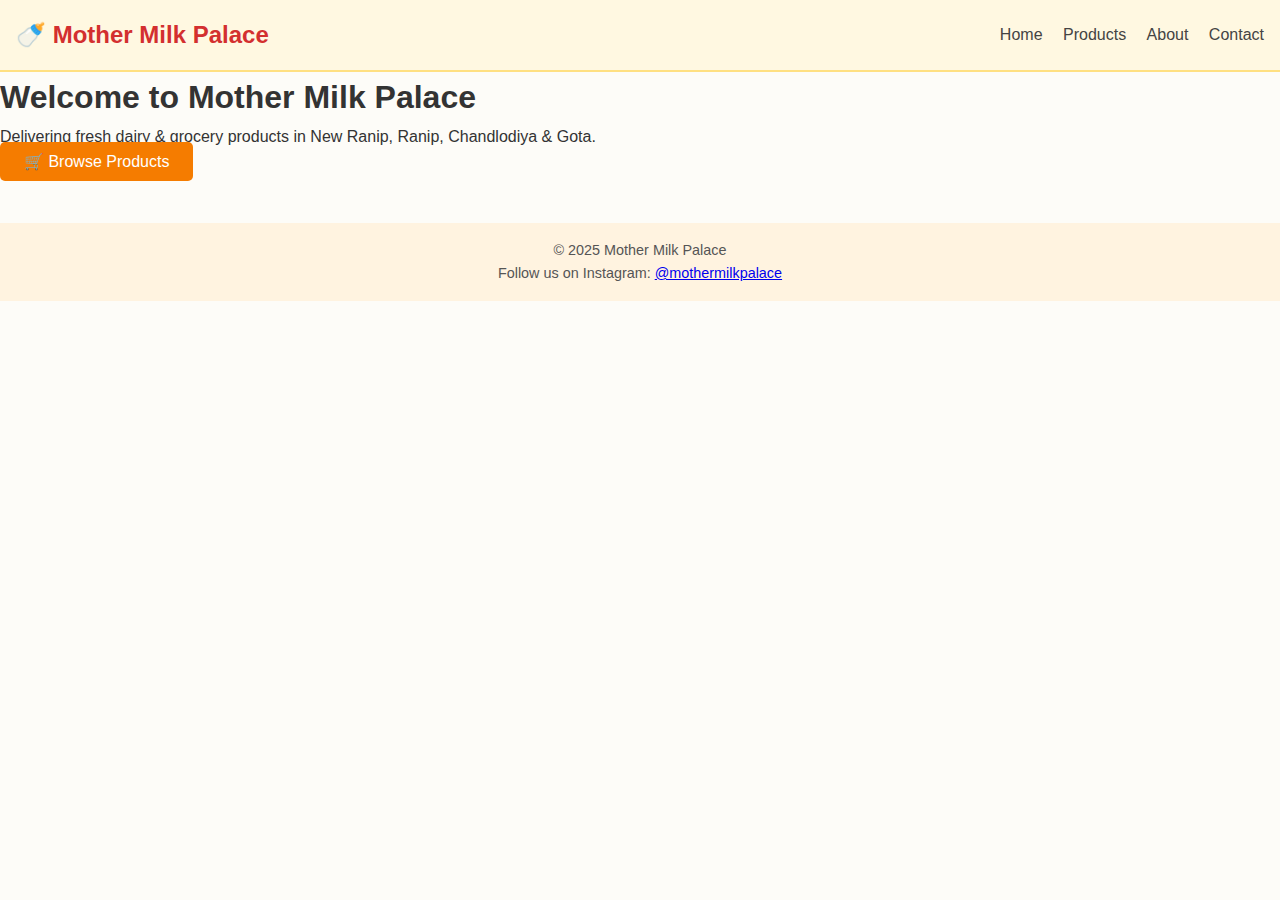
<file: static_website/index.html>
<!DOCTYPE html>
<html lang="en">
<head>
  <meta charset="UTF-8" />
  <meta name="viewport" content="width=device-width, initial-scale=1.0"/>
  <title>Mother Milk Palace</title>
  <link rel="stylesheet" href="assets/css/style.css" />
</head>
<body>
  <header>
    <div class="logo">🍼 Mother Milk Palace</div>
    <nav>
      <a href="index.html">Home</a>
      <a href="products.html">Products</a>
      <a href="about.html">About</a>
      <a href="contact.html">Contact</a>
    </nav>
  </header>

  <section class="hero">
    <h1>Welcome to Mother Milk Palace</h1>
    <p>Delivering fresh dairy & grocery products in New Ranip, Ranip, Chandlodiya & Gota.</p>
    <a href="products.html" class="btn">🛒 Browse Products</a>
  </section>

  <footer>
    <p>&copy; 2025 Mother Milk Palace</p>
    <p>Follow us on Instagram: <a href="https://instagram.com/mothermilkpalace" target="_blank">@mothermilkpalace</a></p>
  </footer>
</body>
</html>
</file>
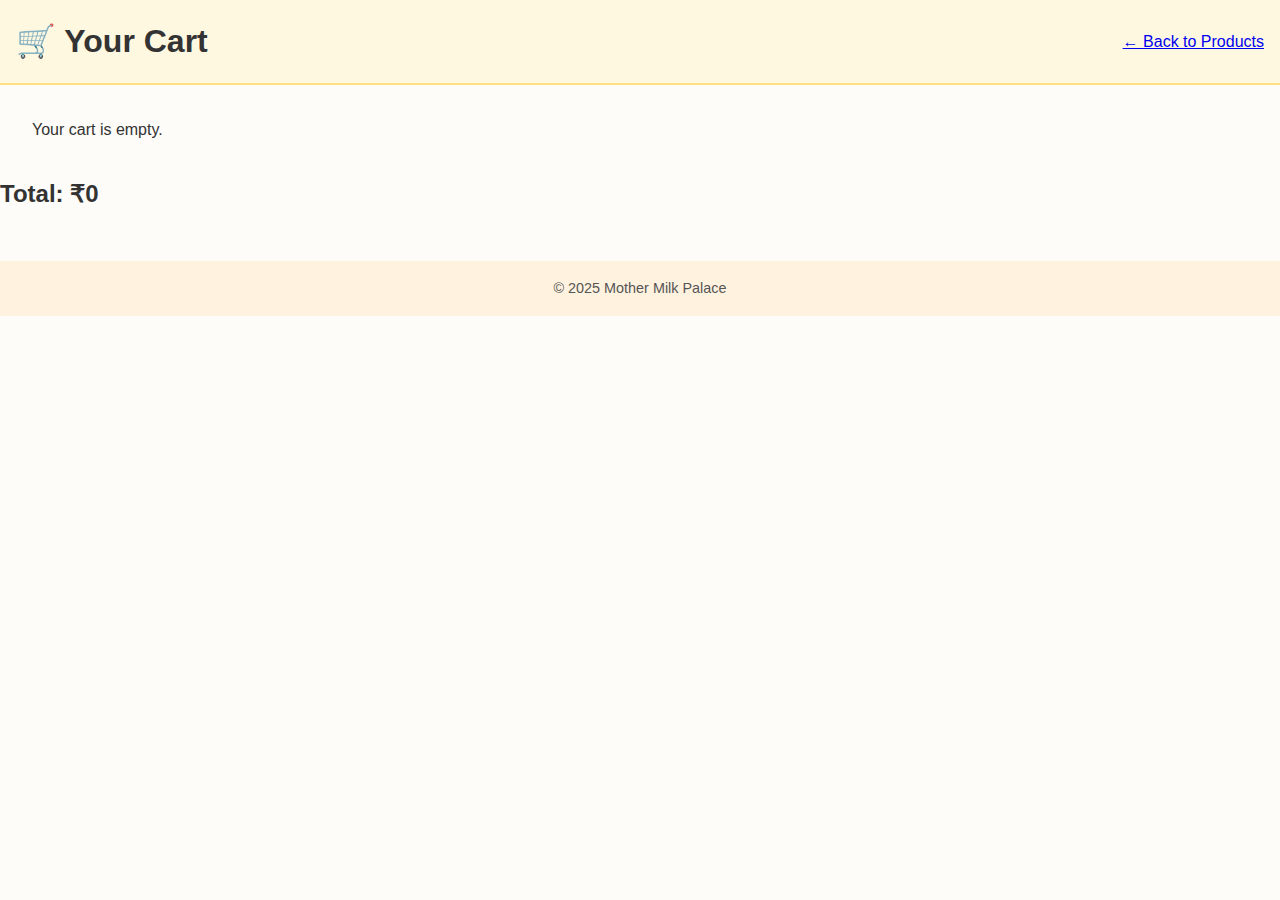
<file: static_website/cart.html>
<!DOCTYPE html>
<html lang="en">
<head>
  <meta charset="UTF-8" />
  <meta name="viewport" content="width=device-width, initial-scale=1.0"/>
  <title>Cart | Mother Milk Palace</title>
  <link rel="stylesheet" href="assets/css/style.css" />
</head>
<body>

  <header>
    <h1>🛒 Your Cart</h1>
    <a href="index.html">← Back to Products</a>
  </header>

  <main>
    <div id="cart-container" class="cart-container">
      <!-- JS will render cart items here -->
    </div>

    <div class="cart-summary">
      <h2 id="cart-total">Total: ₹0</h2>
      <button id="proceed-btn" class="checkout-btn">Proceed to Checkout</button>
    </div>
  </main>

  <footer>
    <p>© 2025 Mother Milk Palace</p>
  </footer>

  <script src="assets/js/cart.js"></script>
</body>
</html>
</file>
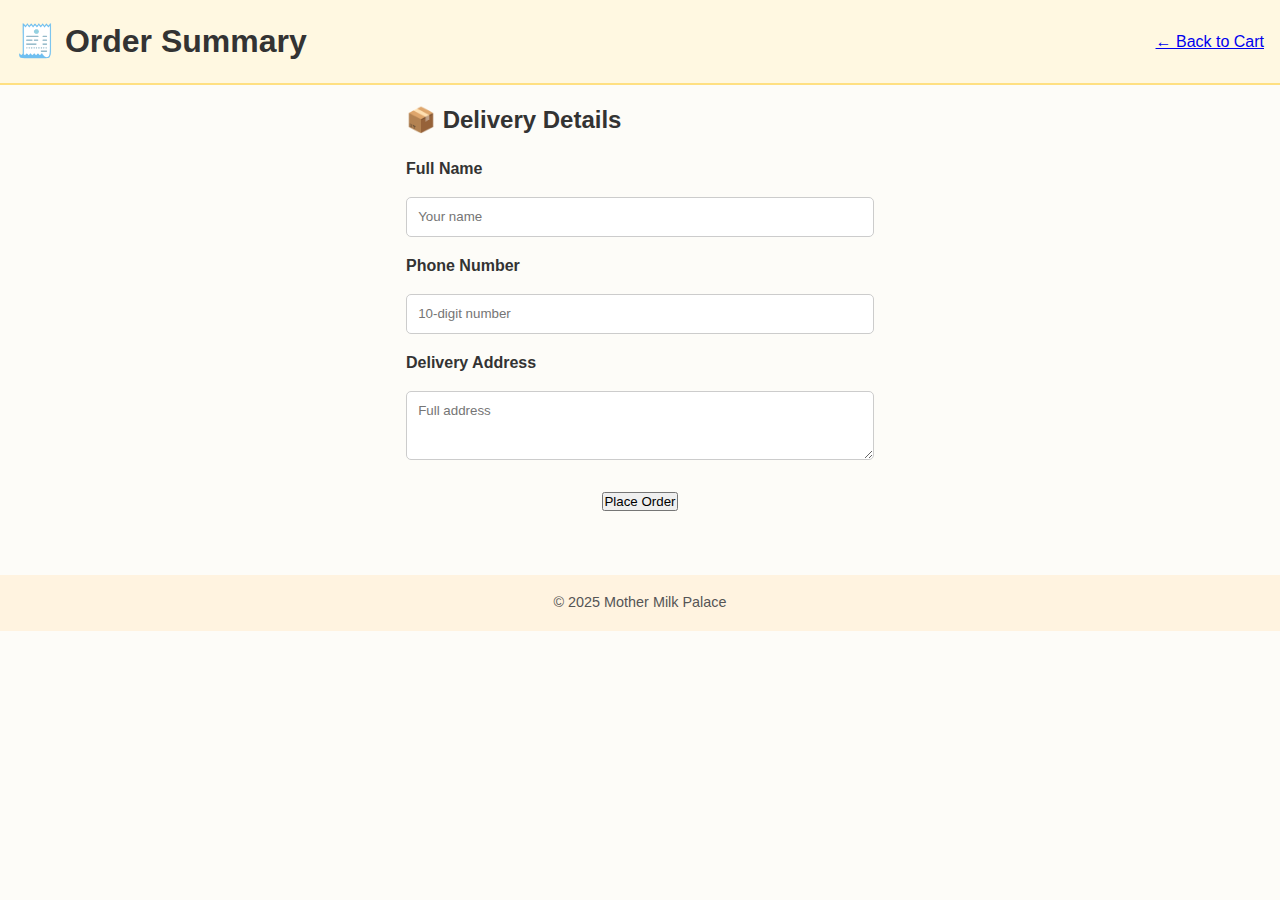
<file: static_website/checkout.html>
<!DOCTYPE html>
<html lang="en">
<head>
  <meta charset="UTF-8" />
  <meta name="viewport" content="width=device-width, initial-scale=1.0"/>
  <title>Checkout | Mother Milk Palace</title>
  <link rel="stylesheet" href="assets/css/style.css" />
</head>
<body>

  <header>
    <h1>🧾 Order Summary</h1>
    <a href="cart.html">← Back to Cart</a>
  </header>

  <main>
    <div id="cart-summary" class="checkout-summary">
      <!-- JS will show items here -->
    </div>

    <form id="checkout-form" class="checkout-form">
      <h2>📦 Delivery Details</h2>
      
      <label for="name">Full Name</label>
      <input type="text" id="name" placeholder="Your name" required />

      <label for="phone">Phone Number</label>
      <input type="tel" id="phone" placeholder="10-digit number" required pattern="[0-9]{10}" />

      <label for="address">Delivery Address</label>
      <textarea id="address" rows="3" placeholder="Full address" required></textarea>

      <button type="submit" class="checkout-btn">Place Order</button>
    </form>

    <div id="order-success" class="order-success" style="display: none;">
      <h2>✅ Order Placed Successfully!</h2>
      <p>Thank you for ordering from Mother Milk Palace.</p>
      <a href="index.html">Back to Home</a>
    </div>
  </main>

  <footer>
    <p>© 2025 Mother Milk Palace</p>
  </footer>

  <script src="assets/js/checkout.js"></script>
</body>
</html>
</file>
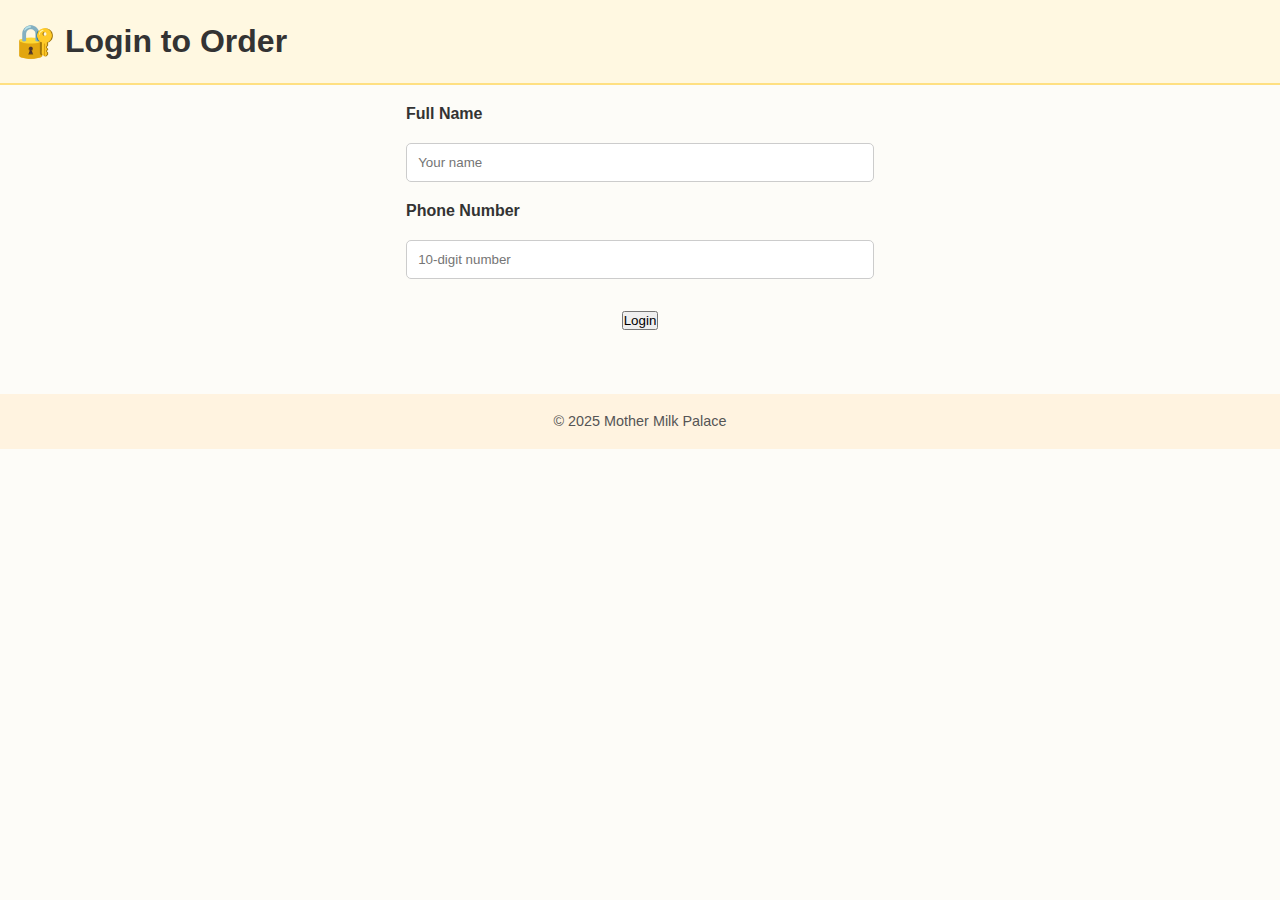
<file: static_website/login.html>
<!DOCTYPE html>
<html lang="en">
<head>
  <meta charset="UTF-8">
  <title>Login | Mother Milk Palace</title>
  <meta name="viewport" content="width=device-width, initial-scale=1.0"/>
  <link rel="stylesheet" href="assets/css/style.css">
</head>
<body>

  <header>
    <h1>🔐 Login to Order</h1>
  </header>

  <main>
    <form id="login-form" class="checkout-form">
      <label for="username">Full Name</label>
      <input type="text" id="username" placeholder="Your name" required />

      <label for="userphone">Phone Number</label>
      <input type="tel" id="userphone" placeholder="10-digit number" required pattern="[0-9]{10}" />

      <button type="submit" class="checkout-btn">Login</button>
    </form>
  </main>

  <footer>
    <p>© 2025 Mother Milk Palace</p>
  </footer>

  <script src="assets/js/auth.js"></script>
</body>
</html>
</file>
<file: static_website/assets/css/style.css>
/* General Reset */
* {
  box-sizing: border-box;
  margin: 0;
  padding: 0;
  font-family: 'Segoe UI', sans-serif;
}

body {
  background-color: #fdfcf8;
  color: #333;
  line-height: 1.6;
}

/* Header */
header {
  background-color: #fff8e1;
  padding: 1rem;
  display: flex;
  justify-content: space-between;
  align-items: center;
  border-bottom: 2px solid #ffe082;
}

.logo {
  font-size: 1.5rem;
  font-weight: bold;
  color: #d32f2f;
}

nav a {
  margin-left: 1rem;
  text-decoration: none;
  color: #444;
  font-weight: 500;
}

nav a:hover {
  color: #d32f2f;
}

/* Footer */
footer {
  background-color: #fff3e0;
  padding: 1rem;
  text-align: center;
  font-size: 0.9rem;
  margin-top: 3rem;
  color: #555;
}

/* Product Grid */
.product-grid {
  display: flex;
  flex-wrap: wrap;
  gap: 1rem;
  padding: 1rem;
  justify-content: center;
}

.product-card {
  background-color: #fff;
  border: 1px solid #eee;
  border-radius: 10px;
  width: 200px;
  padding: 1rem;
  text-align: center;
  box-shadow: 0 2px 4px rgba(0,0,0,0.05);
}

.product-card img {
  width: 100%;
  height: 140px;
  object-fit: cover;
  margin-bottom: 0.5rem;
  border-radius: 6px;
}

.product-card h3 {
  font-size: 1rem;
  margin: 0.5rem 0;
}

.product-card p {
  color: #666;
  font-size: 0.9rem;
}

.product-card button {
  margin-top: 0.5rem;
  padding: 0.5rem 1rem;
  background-color: #388e3c;
  color: #fff;
  border: none;
  border-radius: 5px;
  cursor: pointer;
}

.product-card button:hover {
  background-color: #2e7d32;
}

/* Cart Page */
.cart-container {
  padding: 2rem;
}

.cart-item {
  display: flex;
  align-items: center;
  border-bottom: 1px solid #eee;
  padding: 1rem 0;
  gap: 1rem;
}

.cart-img {
  width: 80px;
  height: 80px;
  object-fit: cover;
  border-radius: 6px;
}

.cart-item h3 {
  flex: 1;
}

.cart-item p {
  font-size: 0.9rem;
  color: #555;
}

/* Buttons */
.btn {
  background-color: #f57c00;
  color: #fff;
  padding: 0.7rem 1.5rem;
  border: none;
  border-radius: 5px;
  cursor: pointer;
  text-decoration: none;
}

.btn:hover {
  background-color: #ef6c00;
}

/* Checkout Form */
.checkout-form {
  max-width: 500px;
  margin: auto;
  display: flex;
  flex-direction: column;
  gap: 1rem;
  padding: 1rem;
}

.checkout-form label {
  font-weight: bold;
}

.checkout-form input,
.checkout-form textarea {
  padding: 0.7rem;
  border: 1px solid #ccc;
  border-radius: 5px;
}

.checkout-form button {
  align-self: center;
  margin-top: 1rem;
}

/* Responsive */
@media (max-width: 600px) {
  .product-grid {
    flex-direction: column;
    align-items: center;
  }

  .product-card {
    width: 90%;
  }

  .cart-item {
    flex-direction: column;
    align-items: flex-start;
  }

  .cart-img {
    width: 100%;
    height: auto;
  }
}
</file>
